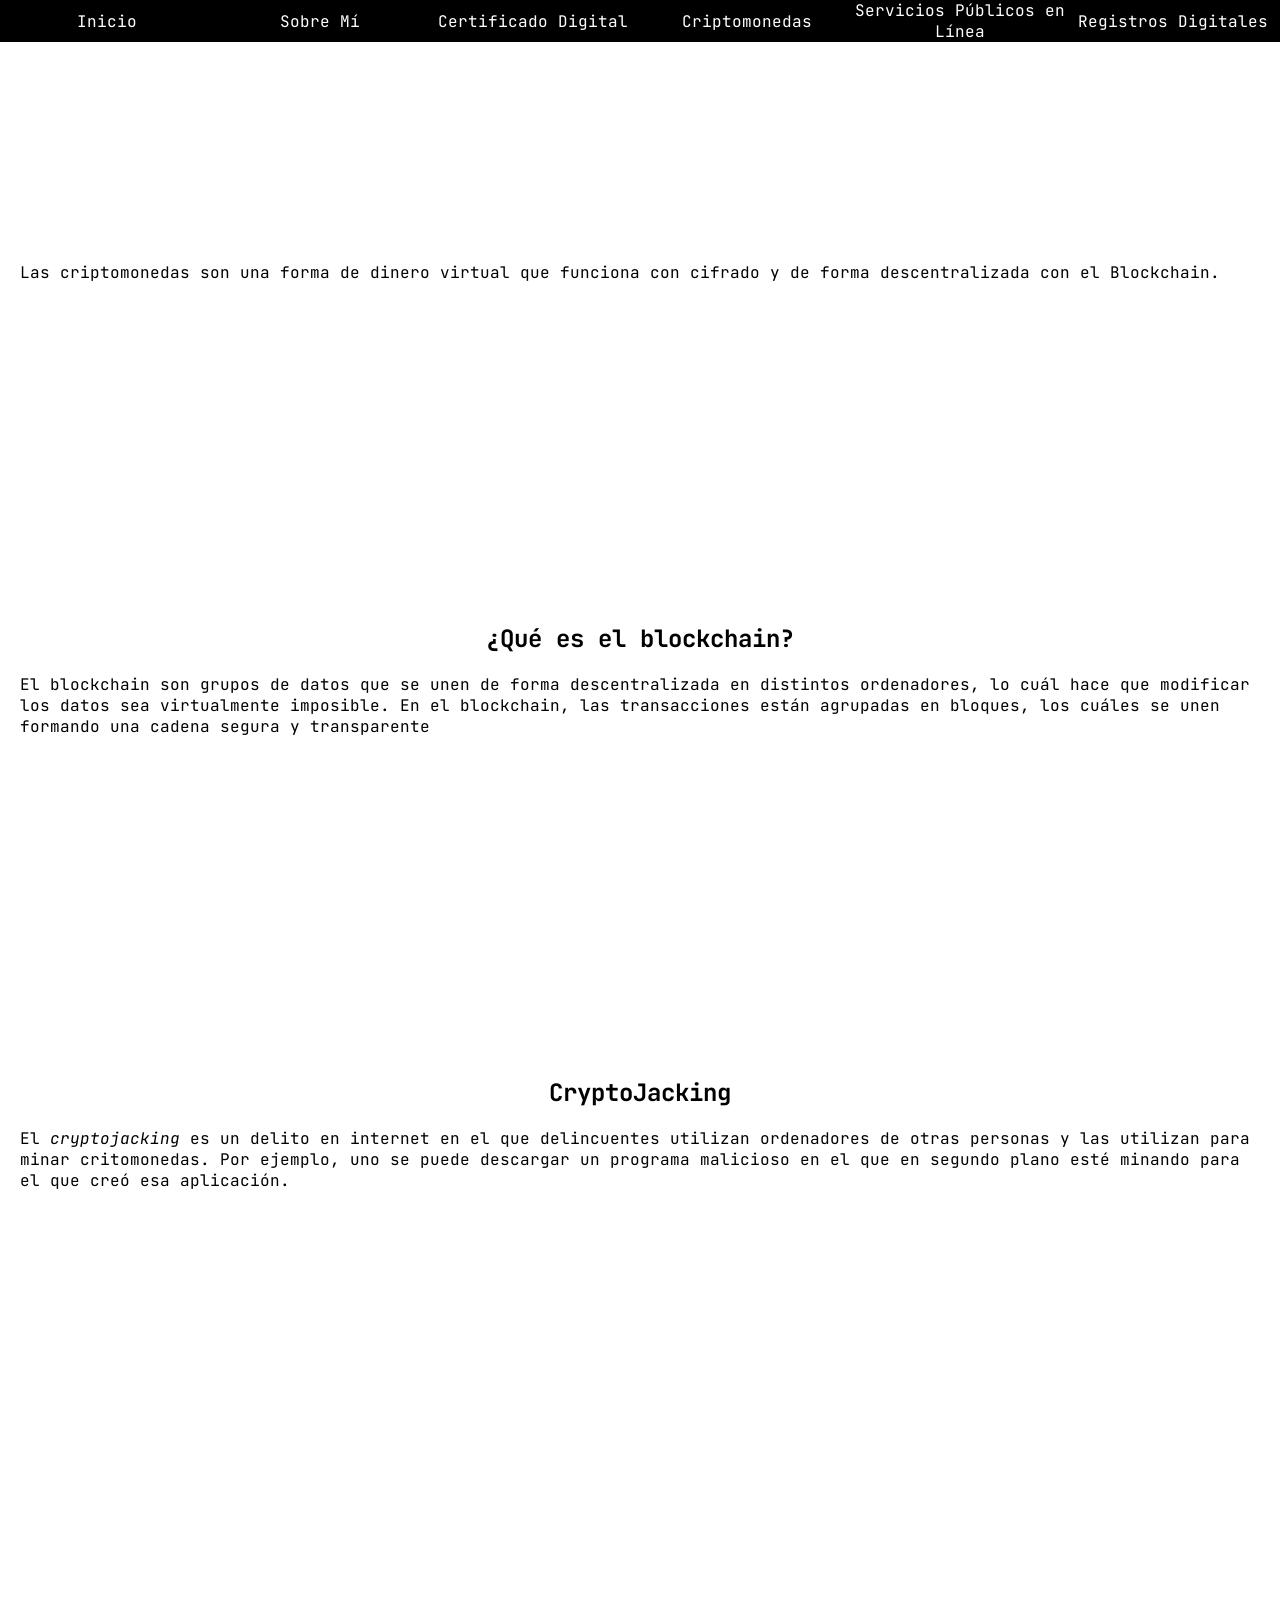
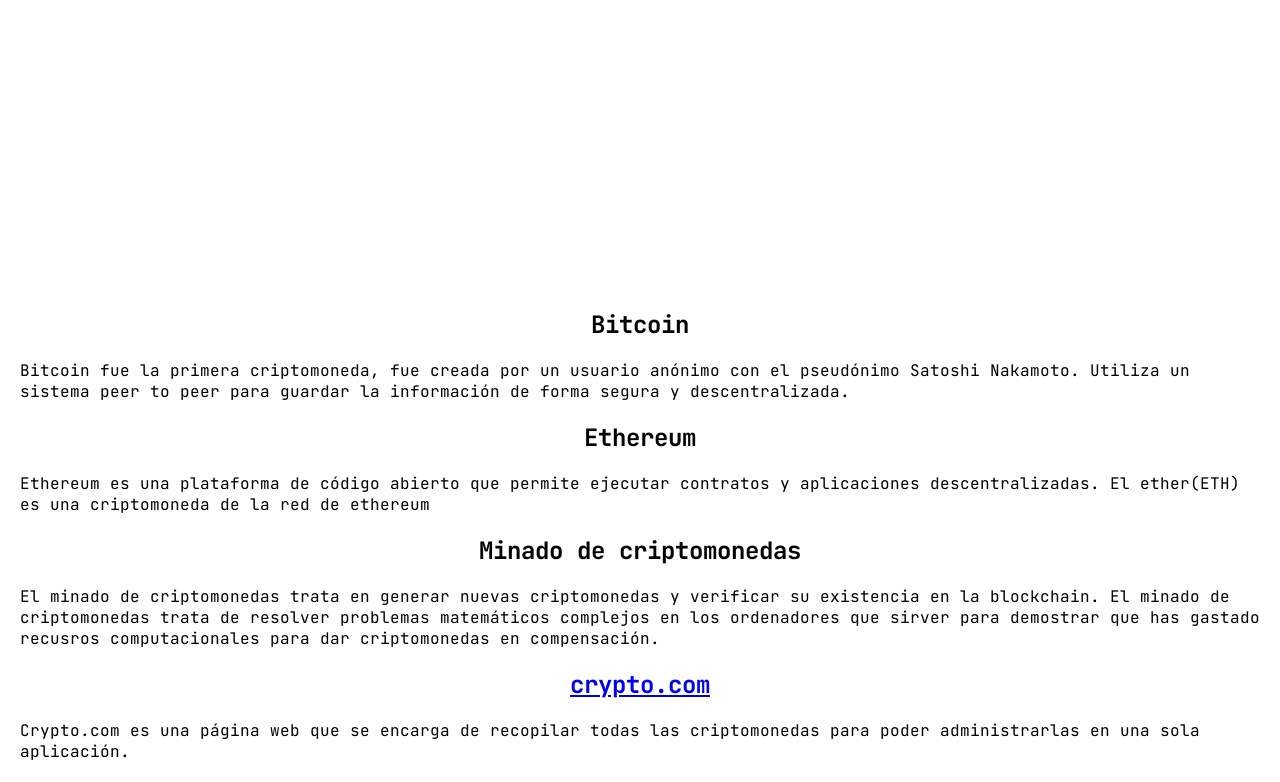
<file: cripto.html>
<!DOCTYPE html>
<html>
  <header class="menu">
    <nav>
      <a href="https://jesporo.github.io/Digitalizacion4-ESO/">Inicio</a>
      <a href="sobremi.html">Sobre Mí</a>
      <a href="certificado.html">Certificado Digital</a>
      <a href="cripto.html">Criptomonedas</a>
      <a href="ServiciosPublicosenLinea.html">Servicios Públicos en Línea</a>
      <a href="registrosDigitales.html">Registros Digitales</a>
    </nav>
  </header>
  <head>
    <title>criptomonedas</title>
      <link rel="stylesheet" href="styles.css" type="text/css">
    
    <link rel="preconnect" href="https://fonts.googleapis.com">
    <link rel="preconnect" href="https://fonts.gstatic.com" crossorigin>
    <link href="https://fonts.googleapis.com/css2?family=JetBrains+Mono:ital,wght@0,100..800;1,100..800&display=swap" rel="stylesheet">
  </head>
  <body>
    <div class="encabezado2">
      <h1>Criptomonedas</h1>
    </div>
    <div class="contenido2">
      <p>Las criptomonedas son una forma de dinero virtual que
      funciona con cifrado y de forma descentralizada con el Blockchain.</p>
      
      <iframe width="560" height="315" src="https://www.youtube.com/embed/8ZQ7-qCWTrE?si=opu9ERs4tICW5IUa"
      title="YouTube video player" frameborder="0" allow="accelerometer; autoplay; clipboard-write; encrypted-media; gyroscope; picture-in-picture; web-share"
      referrerpolicy="strict-origin-when-cross-origin" allowfullscreen></iframe>
      
      <h2>¿Qué es el blockchain?</h2>
      
      <p>El blockchain son grupos de datos que se unen de forma descentralizada en distintos
      ordenadores, lo cuál hace que modificar los datos sea virtualmente imposible. En el blockchain, 
      las transacciones están agrupadas en bloques, los cuáles se unen formando una cadena segura y transparente</p>
      
      <iframe width="560" height="315" src="https://www.youtube.com/embed/Tpxy9J_7Wy4?si=QsUyMQQxLbHe_tzw" title="YouTube video player"
      frameborder="0" allow="accelerometer; autoplay; clipboard-write; encrypted-media; gyroscope; picture-in-picture; web-share"
      referrerpolicy="strict-origin-when-cross-origin" allowfullscreen></iframe>
      
      <h2>CryptoJacking</h2>
      
      <p>El <i>cryptojacking</i> es un delito en internet en el que delincuentes utilizan ordenadores de otras personas
      y las utilizan para minar critomonedas. Por ejemplo, uno se puede descargar un programa malicioso en el que en
      segundo plano esté minando para el que creó esa aplicación.</p>
      
      <div style="width: 100%;"><div style="position: relative; padding-bottom: 56.25%; padding-top: 0; height: 0;"><iframe title="Cryptojacking" frameborder="0" width="1200px" height="675px" style="position: absolute; top: 0; left: 0; width: 100%; height: 100%;" src="https://view.genially.com/690e06d2b6d686074e8c7325" type="text/html" allowscriptaccess="always" allowfullscreen="true" scrolling="yes" allownetworking="all"></iframe> </div> </div>
      
      <h2>Bitcoin</h2>
      
      <p>Bitcoin fue la primera criptomoneda, fue creada por un usuario anónimo con el pseudónimo Satoshi Nakamoto. 
      Utiliza un sistema peer to peer para guardar la información de forma segura y descentralizada.</p>
      
      <h2>Ethereum</h2>
      
      <p>Ethereum es una plataforma de código abierto que permite ejecutar contratos y aplicaciones descentralizadas.
      El ether(ETH) es una criptomoneda de la red de ethereum</p>
      
      <h2>Minado de criptomonedas</h2>
      
      <p>El minado de criptomonedas trata en generar nuevas criptomonedas y verificar su existencia en la blockchain. 
      El minado de criptomonedas trata de resolver problemas matemáticos complejos en los ordenadores que sirver para 
      demostrar que has gastado recusros computacionales para dar criptomonedas en compensación.</p>
      
      <h2><a href="crypto.com">crypto.com</a></h2>
      
      <p>Crypto.com es una página web que se encarga de recopilar todas las criptomonedas para poder administrarlas en una sola
      aplicación.</p>
    </div>
  </body>
</html>
</file>
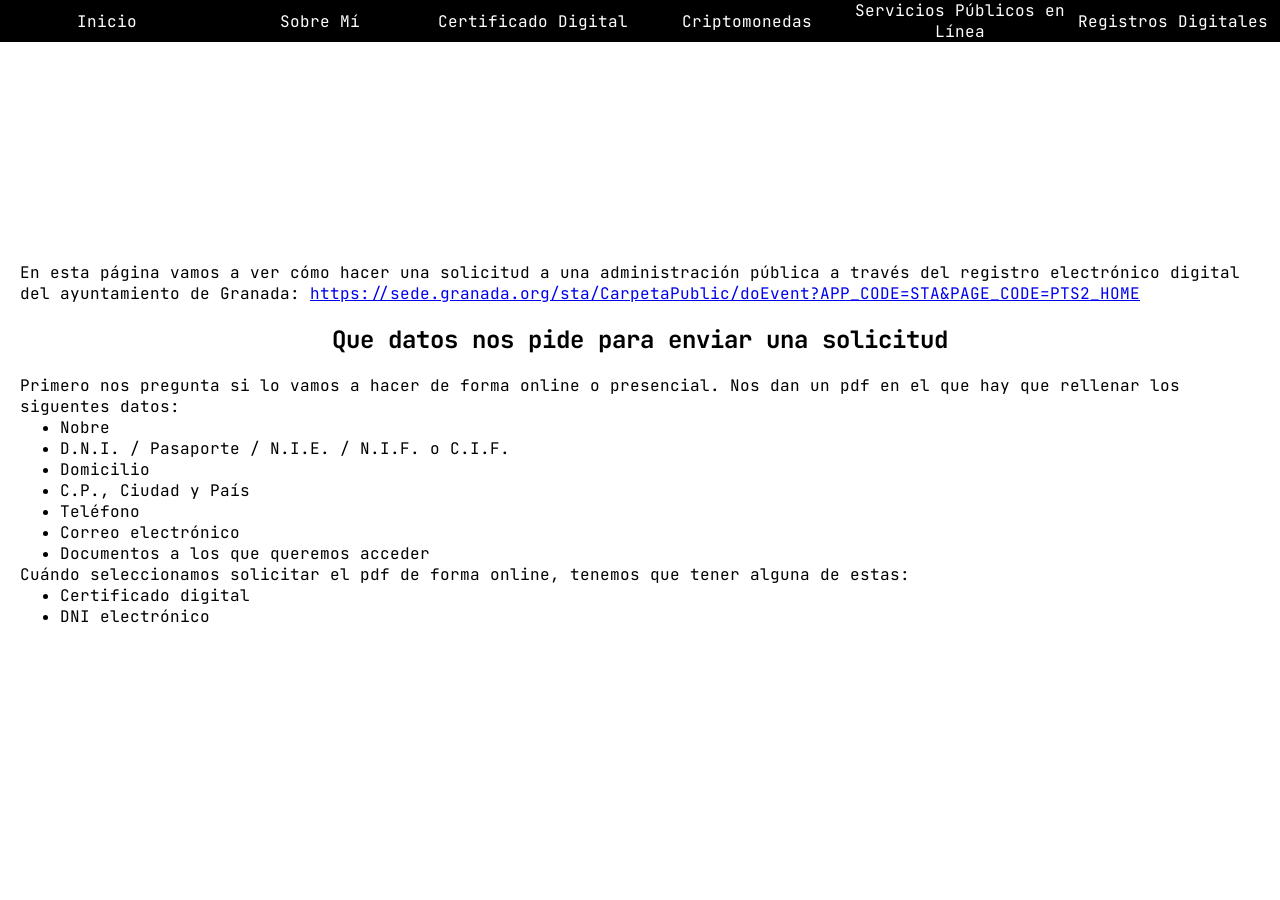
<file: registrosDigitales.html>
<!DOCTYPE html>
<html>
  <header class="menu">
    <nav>
      <a href="https://jesporo.github.io/Digitalizacion4-ESO/">Inicio</a>
      <a href="sobremi.html">Sobre Mí</a>
      <a href="certificado.html">Certificado Digital</a>
      <a href="cripto.html">Criptomonedas</a>
      <a href="ServiciosPublicosenLinea.html">Servicios Públicos en Línea</a>
      <a href="registrosDigitales.html">Registros Digitales</a>
    </nav>
  </header>
  <head>
    <title>Registros Digitales</title>
    <link rel="stylesheet" href="styles.css" type="text/css">
    
    <link rel="preconnect" href="https://fonts.googleapis.com">
    <link rel="preconnect" href="https://fonts.gstatic.com" crossorigin>
    <link href="https://fonts.googleapis.com/css2?family=JetBrains+Mono:ital,wght@0,100..800;1,100..800&display=swap" rel="stylesheet">
  </head>
  <body>
    <div class="encabezado2">
      <h1>Registros Digitales</h1> 
    </div>
    
    <div class="contenido2">
      <p>En esta página vamos a ver cómo hacer una solicitud a una administración pública a través
      del registro electrónico digital del ayuntamiento de Granada: <a href="https://sede.granada.org/sta/CarpetaPublic/doEvent?APP_CODE=STA&PAGE_CODE=PTS2_HOME">https://sede.granada.org/sta/CarpetaPublic/doEvent?APP_CODE=STA&PAGE_CODE=PTS2_HOME</a></p>
      
      <h2>Que datos nos pide para enviar una solicitud</h2>
      <p>Primero nos pregunta si lo vamos a hacer de forma online o presencial. Nos dan un pdf en el que hay que rellenar los siguentes datos:</p>
      <ul>
        <li>Nobre</li>
        <li>D.N.I. / Pasaporte / N.I.E. / N.I.F. o C.I.F.</li>
        <li>Domicilio</li>
        <li>C.P., Ciudad y País</li>
        <li>Teléfono</li>
        <li>Correo electrónico</li>
        <li>Documentos a los que queremos acceder</li>
      </ul>
      
      <p>Cuándo seleccionamos solicitar el pdf de forma online, tenemos que tener alguna de estas:</p>
      <ul>
        <li>Certificado digital</li>  
        <li>DNI electrónico</li>
      </ul>
    </div>
    
  </body>
</html>
</file>
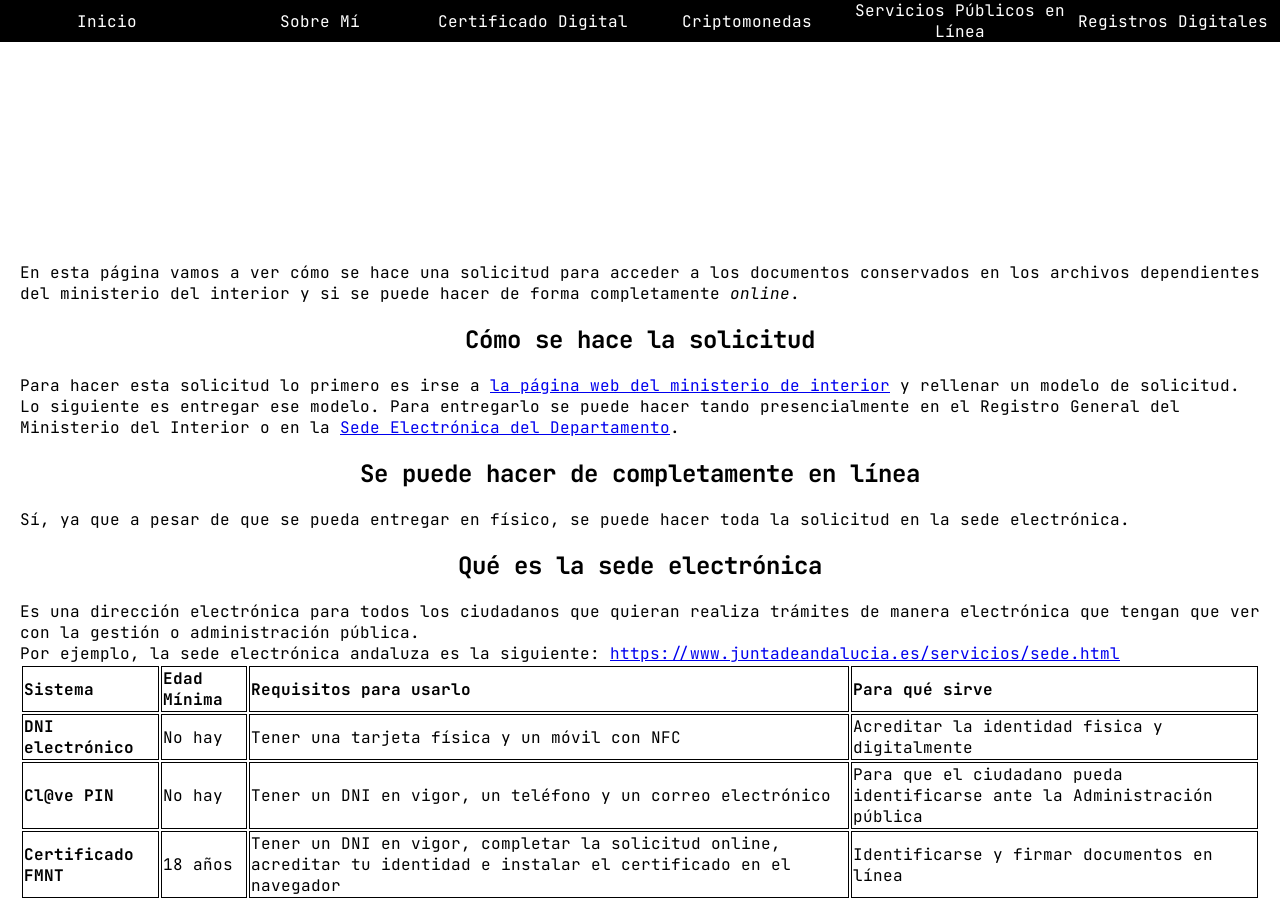
<file: ServiciosPublicosenLinea.html>
<!DOCTYPE html>
<html>
  <header class="menu">
    <nav>
      <a href="https://jesporo.github.io/Digitalizacion4-ESO/">Inicio</a>
      <a href="sobremi.html">Sobre Mí</a>
      <a href="certificado.html">Certificado Digital</a>
      <a href="cripto.html">Criptomonedas</a>
      <a href="ServiciosPublicosenLinea.html">Servicios Públicos en Línea</a>
      <a href="registrosDigitales.html">Registros Digitales</a>
    </nav>
  </header>
  <head>
    <title>Servicios Públicos en Línea</title>
    <link rel="stylesheet" href="styles.css" type="text/css">
    
    <link rel="preconnect" href="https://fonts.googleapis.com">
    <link rel="preconnect" href="https://fonts.gstatic.com" crossorigin>
    <link href="https://fonts.googleapis.com/css2?family=JetBrains+Mono:ital,wght@0,100..800;1,100..800&display=swap" rel="stylesheet">
  </head>
  <body>
    <div class="encabezado2">
      <h1>Servicios Públicos en Linea</h1> 
    </div>
    
    <div class="contenido2">
      <p>En esta página vamos a ver cómo se hace una solicitud para acceder a los documentos
      conservados en los archivos dependientes del ministerio del interior y si se puede
      hacer de forma completamente <i>online</i>.</p>
      
      <h2>Cómo se hace la solicitud</h2>
      <p>Para hacer esta solicitud lo primero es irse a <a href="https://www.interior.gob.es/opencms/es/archivos-y-documentacion/archivo-general-y-sistema-de-archivos/servicios-del-archivo-general/servcios-al-ciudadano/">la página web del ministerio de interior</a>
      y rellenar un modelo de solicitud.</p>
      <p>Lo siguiente es entregar ese modelo. Para entregarlo se puede hacer tando presencialmente en el Registro General del Ministerio del Interior
      o en la <a href="https://sede.interior.gob.es/portal/sede/tramites?idAgrupacion=2">Sede Electrónica del Departamento</a>.</p>
      
      <h2>Se puede hacer de completamente en línea</h2>
      <p>Sí, ya que a pesar de que se pueda entregar en físico, se puede hacer toda la solicitud en la sede electrónica.</p>
      
      <h2>Qué es la sede electrónica</h2>
      <p>Es una dirección electrónica para todos los ciudadanos que quieran realiza trámites de manera electrónica
      que tengan que ver con la gestión o administración pública.</p>
      <p>Por ejemplo, la sede electrónica andaluza es la siguiente: <a href="https://www.juntadeandalucia.es/servicios/sede.html">https://www.juntadeandalucia.es/servicios/sede.html</a></p>
      
      <table>
        <tr>
          <th>Sistema</th>
          <th>Edad Mínima</th>
          <th>Requisitos para usarlo</th>
          <th>Para qué sirve</th>
        </tr>
        <tr>
          <th>DNI electrónico</th>
          <td>No hay</td>
          <td>Tener una tarjeta física y un móvil con NFC</td>
          <td>Acreditar la identidad fisica y digitalmente</td>
        </tr>
        <tr>
          <th>Cl@ve PIN</th>
          <td>No hay</td>
          <td>Tener un DNI en vigor, un teléfono y un correo electrónico</td>
          <td>Para que el ciudadano pueda identificarse ante la Administración pública</td>
        </tr>
        <tr>
          <th>Certificado FMNT</th>
          <td>18 años</td>
          <td>Tener un DNI en vigor, completar la solicitud online, acreditar tu identidad e instalar el certificado en el navegador</td>
          <td>Identificarse y firmar documentos en línea</td>
        </tr>
      </table>
    </div>
  </body>
</html>
</file>
<file: styles.css>
* {
  margin:0;
}

.encabezado {
  display: flex;
  justify-content: center;
  align-items: center;
  text-align: center;
  width: 100%;
  height: 200px;
  background-image: url('https://raw.githubusercontent.com/jesporo/Digitalizacion4-ESO/refs/heads/main/Haz%20una%20imagen%20del%20comercio%20electronico%20(1).jpg');
}

.encabezado2 {
  color: white;
  display: flex;
  justify-content: center;
  align-items: center;
  text-align: center;
  width: 100%;
  height: 200px;
  background-image: url('https://raw.githubusercontent.com/jesporo/Digitalizacion4-ESO/refs/heads/main/vertical-closeup-shot-many-cryptocurrency-coins.jpg');
}

.menu * {
  cursor: pointer;
  all: unset;
  display: flex;
  justify-content: center;
  align-items: center;
  text-align: center;
  width: 100%;
}

.menu {
  background: black;
  color: white;
}

nav *:hover {
  cursor: pointer;
}

* {
    font-family: "JetBrains Mono", monospace;
}

h1, h2, img {
  padding: 20px;
  /*align-items: center;*/
  text-align: center;
}

.contenido {
  display: flex;
  justify-content: flex-start;
  text-align: justify;
}

.contenido p {
  padding: 20px;
}


th, td{
  text-align: left;
  border-width: 1px;
  border-color: black;
  border-style: solid;
  border-collapse: collapse;
}

.contenido2 {
  padding: 20px;
}
</file>
